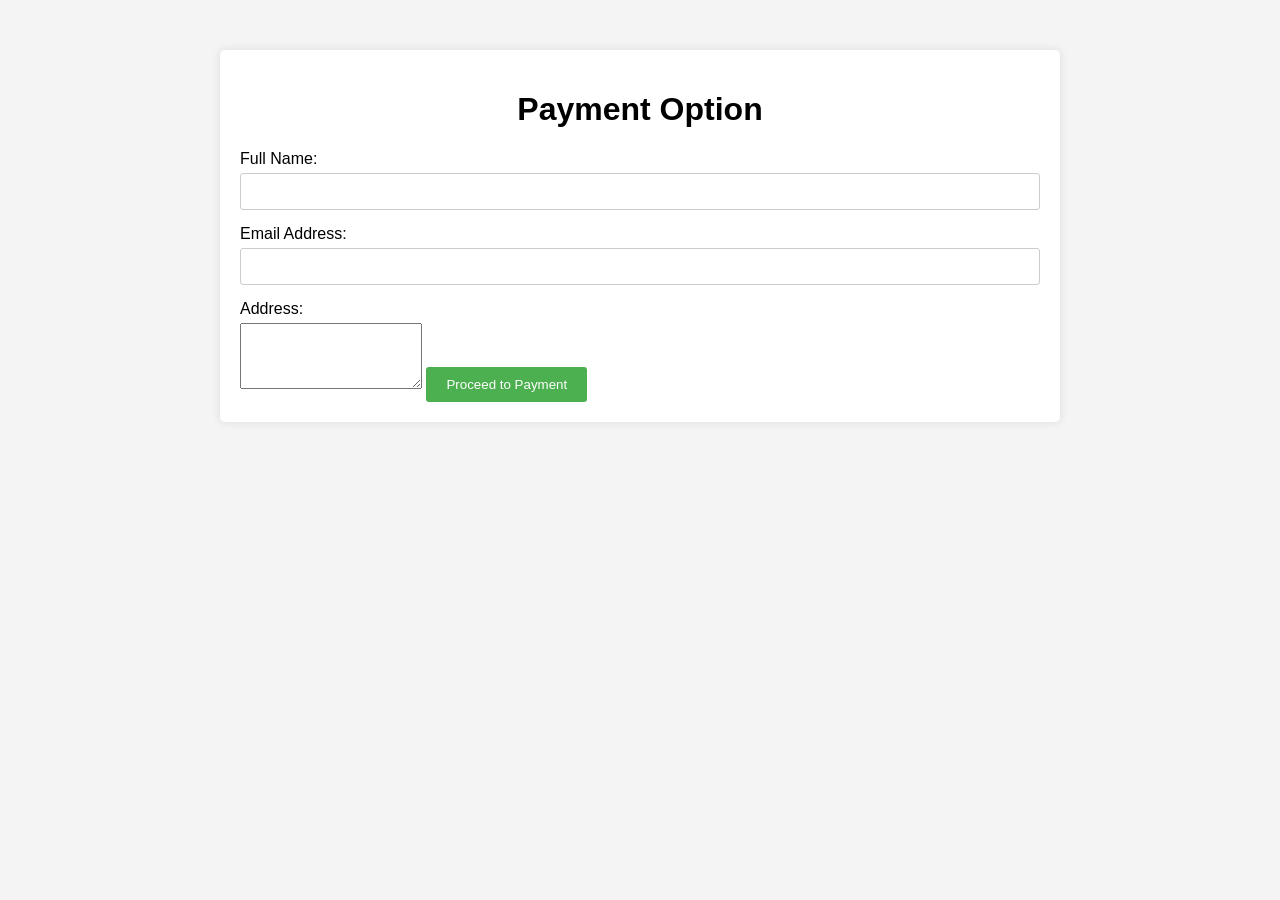
<file: New folder/payment.html>
<!DOCTYPE html>
<html lang="en">
<head>
    <meta charset="UTF-8">
    <meta name="viewport" content="width=device-width, initial-scale=1.0">
    <title>Payment Option</title>
    <!-- Add your CSS file link here if you have any -->
    <style>
        /* Add your custom CSS styles here */
        body {
            font-family: Arial, sans-serif;
            margin: 0;
            padding: 0;
            background-color: #f4f4f4;
        }
        .container {
            max-width: 800px;
            margin: 0 auto;
            padding: 20px;
            background-color: #fff;
            border-radius: 5px;
            box-shadow: 0 0 10px rgba(0, 0, 0, 0.1);
            margin-top: 50px;
        }
        h1 {
            text-align: center;
        }
        label {
            display: block;
            margin-bottom: 5px;
        }
        input[type="text"], input[type="email"] {
            width: 100%;
            padding: 10px;
            margin-bottom: 15px;
            border: 1px solid #ccc;
            border-radius: 3px;
            box-sizing: border-box;
        }
        input[type="submit"] {
            background-color: #4caf50;
            color: #fff;
            border: none;
            padding: 10px 20px;
            cursor: pointer;
            border-radius: 3px;
        }
        input[type="submit"]:hover {
            background-color: #45a049;
        }
    </style>
</head>
<body>
    <div class="container">
        <h1>Payment Option</h1>
        <form action="process_payment.php" method="post">
            <label for="name">Full Name:</label>
            <input type="text" id="name" name="name" required>

            <label for="email">Email Address:</label>
            <input type="email" id="email" name="email" required>

            <label for="address">Address:</label>
            <textarea id="address" name="address" rows="4" required></textarea>

            <input type="submit" value="Proceed to Payment">
        </form>
    </div>
    <script>
        const express = require('express');
const mysql = require('mysql');
const bodyParser = require('body-parser');

const app = express();
const port = 3000;

// Create a MySQL connection
const connection = mysql.createConnection({
  host: 'localhost',
  user: 'your_username',
  password: 'your_password',
  database: 'your_database'
});

// Connect to MySQL
connection.connect((err) => {
  if (err) throw err;
  console.log('Connected to MySQL database');
});

// Create a table if it doesn't exist
connection.query(`
  CREATE TABLE IF NOT EXISTS payment_data (
    id INT AUTO_INCREMENT PRIMARY KEY,
    name VARCHAR(255) NOT NULL,
    email VARCHAR(255) NOT NULL,
    address TEXT NOT NULL
  )
`, (err, result) => {
  if (err) throw err;
  console.log('Table created or already exists');
});

// Parse application/x-www-form-urlencoded
app.use(bodyParser.urlencoded({ extended: false }));

// Parse application/json
app.use(bodyParser.json());

// Handle form submission
app.post('/process_payment', (req, res) => {
  const { name, email, address } = req.body;

  // Insert form data into the database
  connection.query('INSERT INTO payment_data (name, email, address) VALUES (?, ?, ?)', [name, email, address], (err, result) => {
    if (err) {
      console.error(err);
      res.status(500).send('Internal Server Error');
    } else {
      console.log('Payment data inserted');
      res.send('Payment processed successfully!');
    }
  });
});

// Start the server
app.listen(port, () => {
  console.log(`Server is running on http://localhost:${port}`);
});

// Assuming you have already obtained Google Pay API credentials and configured your project
// This code goes within your server-side logic

const googlePay = require('google-pay-api');

// Handle form submission
app.post('/process_payment', (req, res) => {
  const { name, email, address } = req.body;

  // Create payment request
  const paymentRequest = {
    transactionInfo: {
      totalPriceStatus: 'FINAL',
      totalPrice: '10.00', // Example amount
      currencyCode: 'USD'
    }
  };

  // Generate Google Pay button
  const googlePayButton = googlePay.createButton(paymentRequest);

  // Now, you can either redirect user to Google Pay page or embed the button in your HTML
  res.send(googlePayButton);
});

    </script>
</body>
</html>
</file>
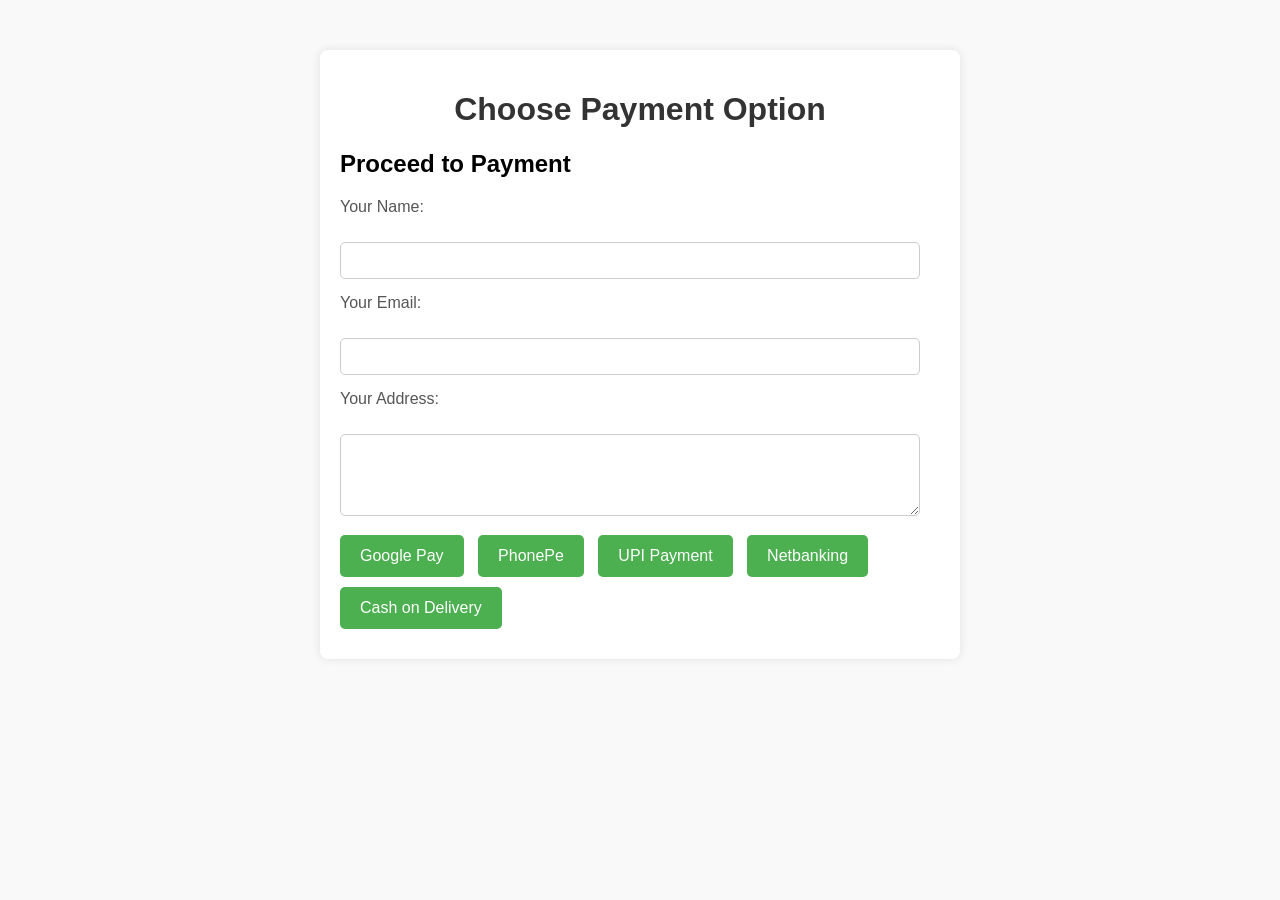
<file: New folder/payment_form.html>
<!DOCTYPE html>
<html lang="en">
<head>
    <meta charset="UTF-8">
    <meta name="viewport" content="width=device-width, initial-scale=1.0">
    <title>Payment Options</title>
    <style>
        /* Basic styling for the body */
        body {
            font-family: Arial, sans-serif;
            background-color: #f9f9f9;
            margin: 0;
            padding: 0;
        }

        /* Container styling */
        .container {
            max-width: 600px;
            margin: 50px auto;
            padding: 20px;
            background-color: #fff;
            border-radius: 8px;
            box-shadow: 0 0 10px rgba(0, 0, 0, 0.1);
        }

        /* Heading styling */
        h1 {
            text-align: center;
            color: #333;
        }

        /* Form styling */
        form {
            margin-top: 20px;
        }

        /* Label styling */
        label {
            display: block;
            margin-bottom: 8px;
            color: #555;
        }

        /* Input styling */
        input[type="text"],
        input[type="email"],
        textarea {
            width: calc(100% - 20px);
            padding: 10px;
            margin-bottom: 15px;
            border: 1px solid #ccc;
            border-radius: 5px;
            box-sizing: border-box;
        }

        /* Button styling */
        .payment-option-btn {
            background-color: #4CAF50;
            color: white;
            border: none;
            padding: 12px 20px;
            text-align: center;
            text-decoration: none;
            display: inline-block;
            font-size: 16px;
            border-radius: 5px;
            cursor: pointer;
            margin-right: 10px;
            margin-bottom: 10px;
        }

        .payment-option-btn:hover {
            background-color: #45a049;
        }

        /* Additional styling for the form elements */
        /* You can customize these styles further based on your preferences */
    </style>
</head>
<body>
    <div class="container">
        <h1>Choose Payment Option</h1>
        <form id="paymentForm" action="process_payment.html" method="post">
            <h2>Proceed to Payment</h2>
            <label for="name">Your Name:</label><br>
            <input type="text" id="name" name="name" required><br>
            <label for="email">Your Email:</label><br>
            <input type="email" id="email" name="email" required><br>
            <label for="address">Your Address:</label><br>
            <textarea id="address" name="address" rows="4" required></textarea><br>
            <input type="hidden" id="paymentOption" name="payment_option">
            <div id="paymentOptions">
                <button class="payment-option-btn" id="googlepay" type="button">Google Pay</button>
                <button class="payment-option-btn" id="phonepe" type="button">PhonePe</button>
                <button class="payment-option-btn" id="upi" type="button">UPI Payment</button>
                <button class="payment-option-btn" id="netbanking" type="button">Netbanking</button>
                <button class="payment-option-btn" id="cashondelivery" type="button">Cash on Delivery</button>
            </div>
            <input type="submit" id="submitBtn" value="Proceed to Payment" style="display: none;">
        </form>
    </div>

    <script>
        // Function to handle click events on payment options
        function handlePaymentOption(option) {
            document.getElementById('paymentOption').value = option;
            document.getElementById('submitBtn').click();
        }

        // Attach click event listeners to the payment option buttons
        document.getElementById("googlepay").addEventListener("click", function() {
            handlePaymentOption("googlepay");
        });
        document.getElementById("phonepe").addEventListener("click", function() {
            handlePaymentOption("phonepe");
        });
        document.getElementById("upi").addEventListener("click", function() {
            handlePaymentOption("upi");
        });
        document.getElementById("netbanking").addEventListener("click", function() {
            handlePaymentOption("netbanking");
        });
        document.getElementById("cashondelivery").addEventListener("click", function() {
            handlePaymentOption("cashondelivery");
        });

        // Function to handle payment initiation
function initiatePaymentWithGooglePay() {
    // Construct the API request with necessary parameters
    var paymentRequest = {
        // Your payment gateway's endpoint for Google Pay
        url: 'https://your-payment-gateway.com/googlepay',
        // Other parameters such as amount, currency, etc.
        amount: 100, // Example amount in cents
        currency: 'USD',
        // Additional parameters as required by the API
        // ...
    };

    // Make an AJAX call to initiate the payment
    // This example uses jQuery for simplicity, but you can use other methods as well
    $.ajax({
        url: paymentRequest.url,
        method: 'POST',
        data: paymentRequest,
        success: function(response) {
            // Handle success response
            console.log('Payment initiated successfully');
            // Redirect user to Google Pay or handle the response as per your payment gateway's requirements
            window.location.href = response.redirect_url;
        },
        error: function(xhr, status, error) {
            // Handle error response
            console.error('Error initiating payment:', error);
            // Handle error condition, e.g., display an error message to the user
        }
    });
}

    </script>
</body>
</html>
</file>
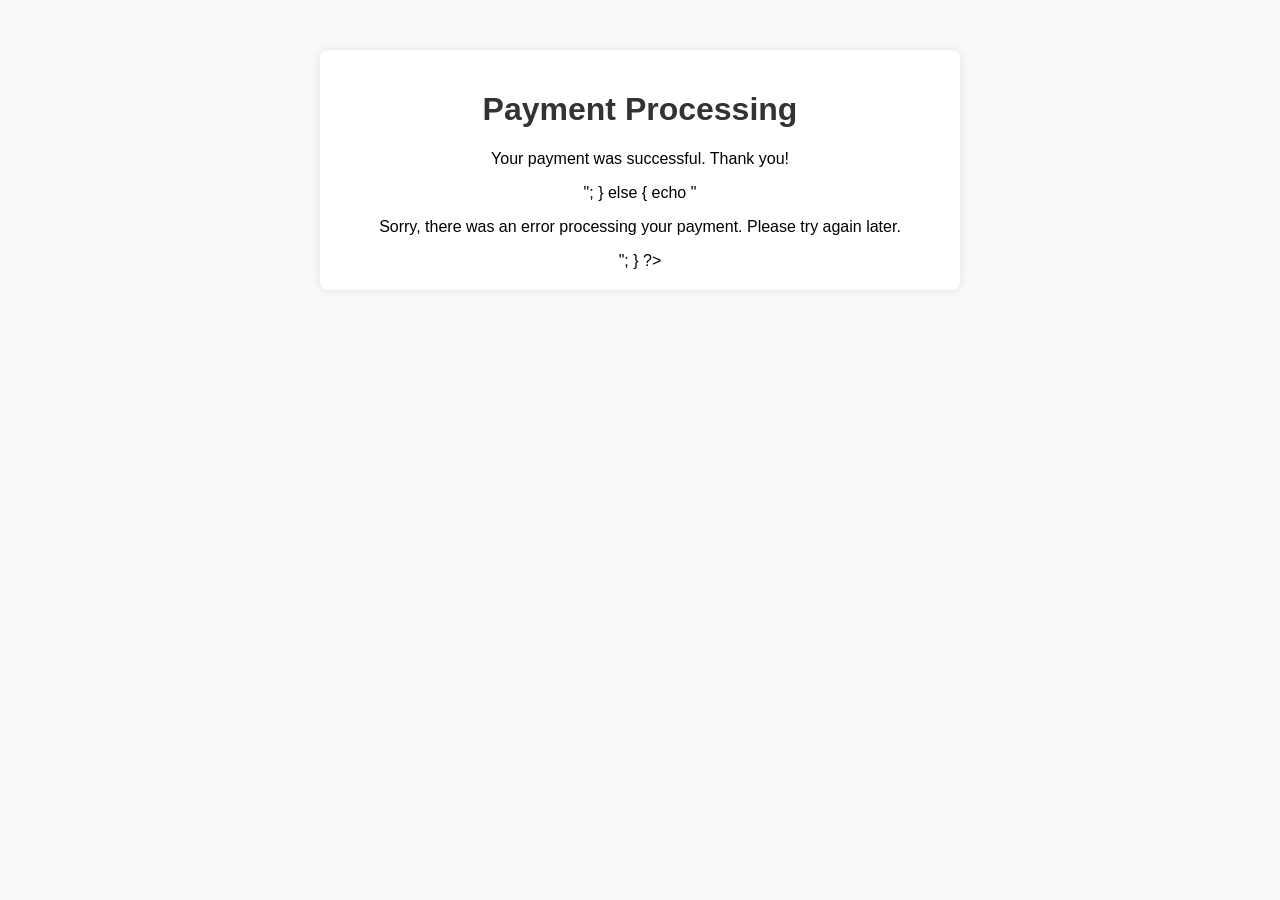
<file: New folder/process_payment.html>
<!DOCTYPE html>
<html lang="en">
<head>
    <meta charset="UTF-8">
    <meta name="viewport" content="width=device-width, initial-scale=1.0">
    <title>Payment Processing</title>
    <style>
        /* Basic styling for the body */
        body {
            font-family: Arial, sans-serif;
            background-color: #f9f9f9;
            margin: 0;
            padding: 0;
            text-align: center;
        }

        /* Container styling */
        .container {
            max-width: 600px;
            margin: 50px auto;
            padding: 20px;
            background-color: #fff;
            border-radius: 8px;
            box-shadow: 0 0 10px rgba(0, 0, 0, 0.1);
        }

        /* Heading styling */
        h1 {
            color: #333;
        }
    </style>
</head>
<body>
    <div class="container">
        <h1>Payment Processing</h1>
        <?php
            // Process the payment here
            // You can retrieve payment status from a database or any other source
            // For demonstration purposes, let's assume the payment is successful
            



if ($_SERVER["REQUEST_METHOD"] == "POST" && isset($_POST['payment_option'])) {
    // Get form data
    $name = isset($_POST['name']) ? $_POST['name'] : '';
    $email = isset($_POST['email']) ? $_POST['email'] : '';
    $address = isset($_POST['address']) ? $_POST['address'] : '';

    // You can process the selected payment option here if needed
    $selected_option = $_POST['payment_option'];
    switch ($selected_option) {
        case 'googlepay':
            $redirect_url = "https://pay.google.com";
            break;
        case 'phonepe':
            $redirect_url = "https://www.phonepe.com";
            break;
        case 'upi':
            $redirect_url = "https://your-upi-payment-url";
            break;
        case 'netbanking':
            $redirect_url = "https://your-netbanking-url";
            break;
        case 'cashondelivery':
            $redirect_url = "https://your-cash-on-delivery-url";
            break;
        default:
            // Redirect to payment form if no valid option is selected
            $redirect_url = "payment_form.html";
            break;
    }
    // Append form data to the redirect URL query string
    $redirect_url .= "?name=" . urlencode($name) . "&email=" . urlencode($email) . "&address=" . urlencode($address);

    // Redirect user to the payment page with form data
    header("Location: $redirect_url");
    exit;
} else {
    // Redirect user back to the payment form if no option is selected
    header("Location: payment_form.html");
    exit;
}

$payment_status = "success";

if ($payment_status === "success") {
    echo "<p>Your payment was successful. Thank you!</p>";
} else {
    echo "<p>Sorry, there was an error processing your payment. Please try again later.</p>";
}
?>
</div>
</body>
</html>
</file>
